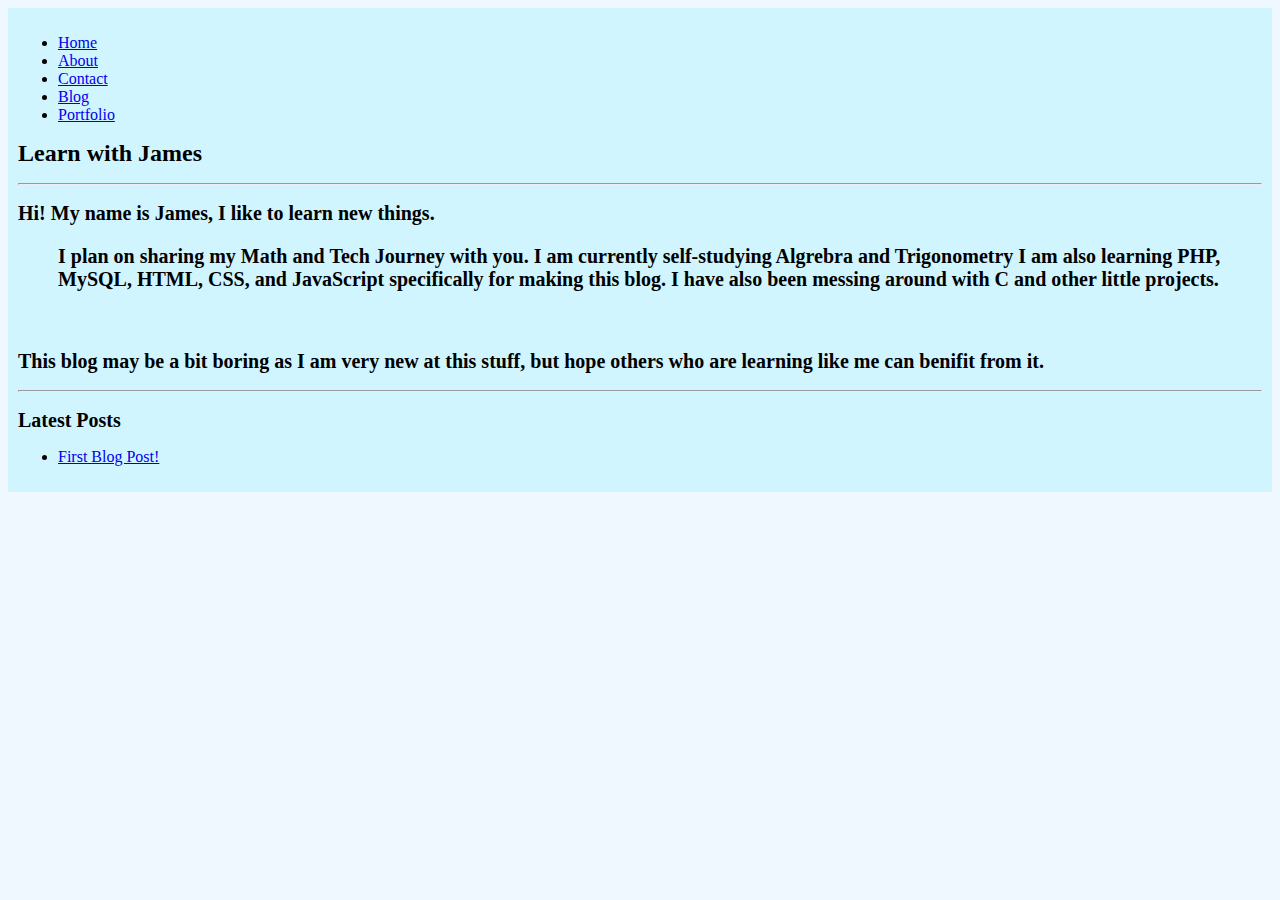
<file: index.html>
<!DOCTYPE html>
<html lang="en">
<head>
    <meta charset="UTF-8">
    <meta http-equiv="X-UA-Compatible" content="IE=edge">
    <meta name="viewport" content="width=device-width, initial-scale=1.0">

    <link href="app.css" rel="stylesheet" type="text/css">
    <title>Home Page</title>
</head>
<body>
    <nav>
        <ul>
            <li><a href="index.html">Home</a></li>
            <li><a href="about.html">About</a></li>
            <li><a href="contact.html">Contact</a></li>
            <li><a href="blog_post_1.html">Blog</a></li>
            <li><a href="portfolio.html">Portfolio</a></li>
        </ul>
    <h1>Learn with James</h1>
    <hr>
    <h2>Hi! My name is James, I like to learn new things.
    <ul>
        <il>
        I plan on sharing my Math and Tech Journey with you.
        </il>
        <il>
        I am currently self-studying Algrebra and Trigonometry
        </il>
        <il>
        I am also learning PHP, MySQL, HTML, CSS, and JavaScript specifically for making this blog.
        </il>
        <il>
         I have also been messing around with C and other little projects.
        </il>
    </ul>
        <br>
    <h2>
        This blog may be a bit boring as I am very new at this stuff,
        but hope others who are learning like me can benifit from it.
    </h2>
    <hr>
    <h2>Latest Posts</h2>
    <ul>
        <li><a href="blog_post_1.html">First Blog Post!</a></li>
        
</body>
</html>
</file>
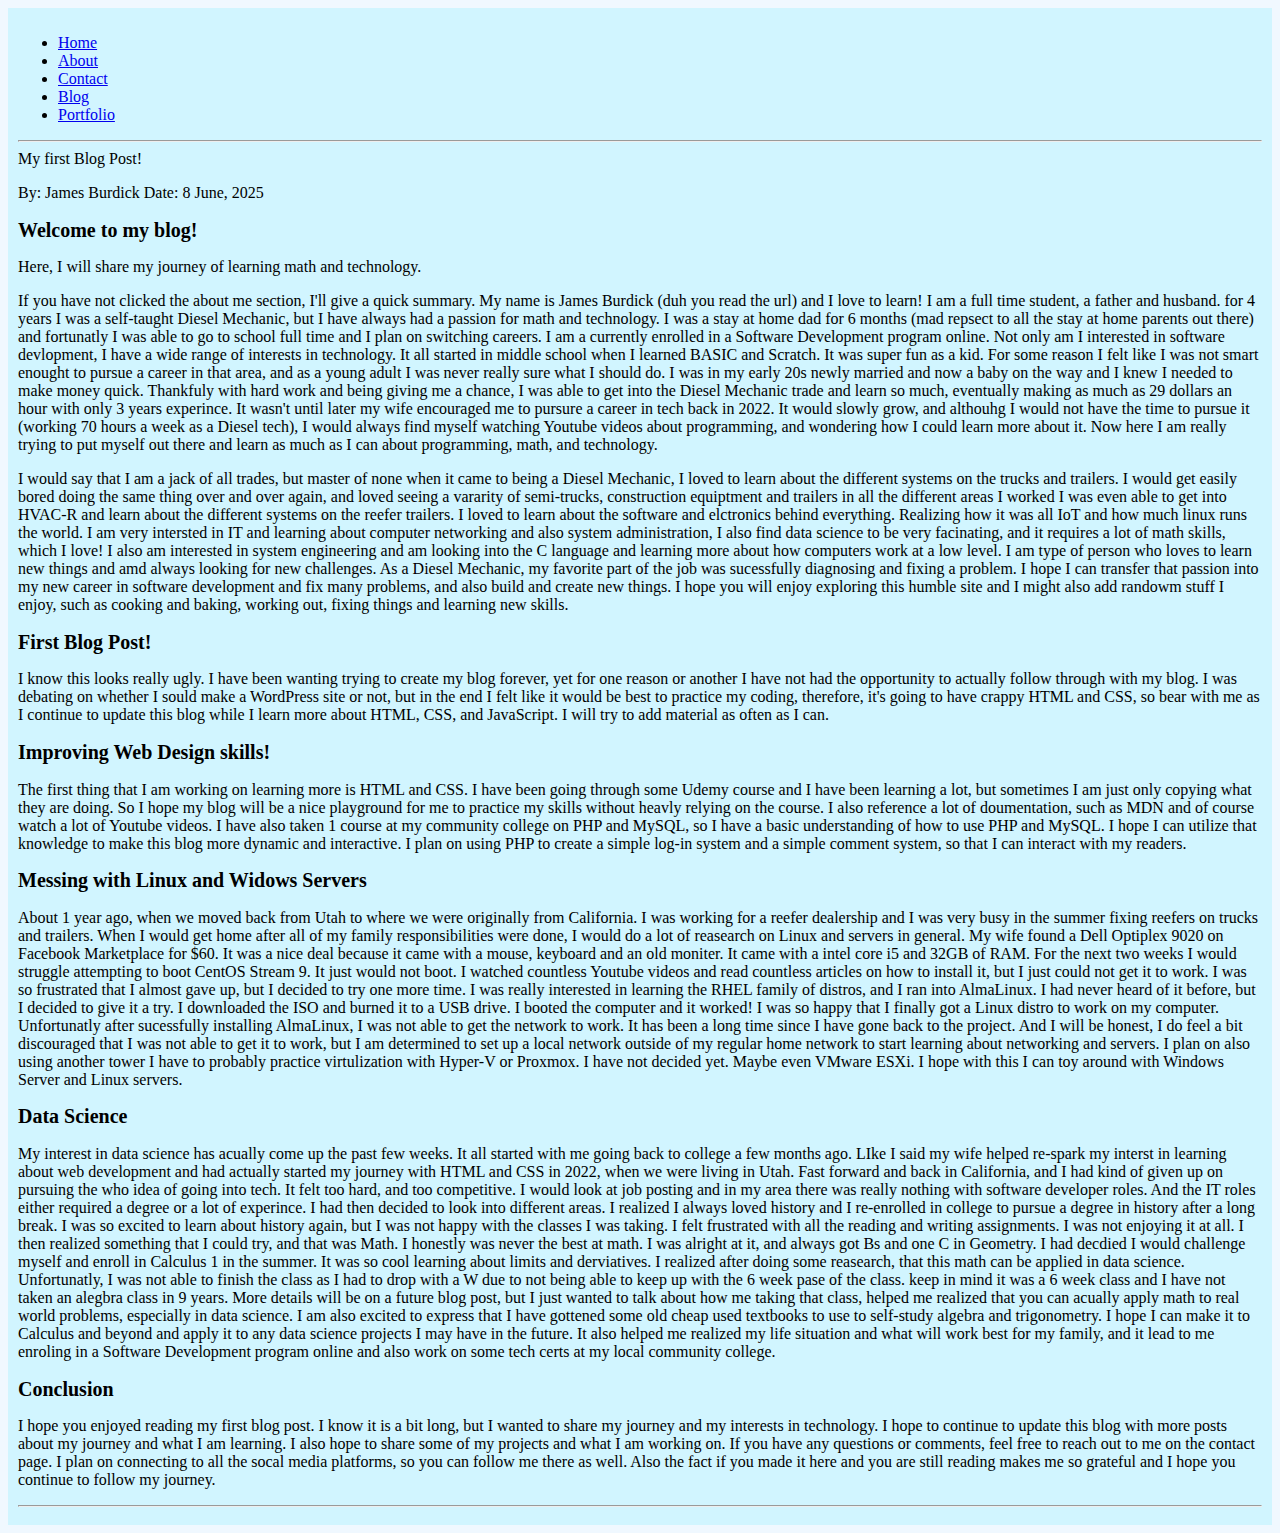
<file: blog_post_1.html>
<!DOCTYPE html>
<html lang="en">
<head>
    <meta charset="UTF-8">
    <meta name="viewport" content="width=device-width, initial-scale=1.0">
    <meta http-equiv="X-UA-Compatible" content="ie=edge">
    <link href="app.css" rel="stylesheet" type="text/css">
    <title>Blog Post 1</title>
</head>
<body>
<nav>
        <ul>
            <li><a href="index.html">Home</a></li>
            <li><a href="about.html">About</a></li>
            <li><a href="contact.html">Contact</a></li>
            <li><a href="blog_post_1.html">Blog</a></li>
            <li><a href="portfolio.html">Portfolio</a></li>
        </ul>
<hr>
</h1> My first Blog Post! </h1>
<p>By: James Burdick  Date:  8 June, 2025</p>
<h2>Welcome to my blog! </h2>

<p>Here, I will share my journey of learning math and technology.</p>
<p>
    If you have not clicked the about me section, I'll give a quick summary. My name is James Burdick
    (duh you read the url) and I love to learn! I am a full time student, a father and husband. for 4 years I 
    was a self-taught Diesel Mechanic, but I have always had a passion for math and technology. I was a stay at
    home dad for 6 months (mad repsect to all the stay at home parents out there) and fortunatly I was able to go to school 
    full time and I plan on switching careers. I am a currently enrolled in a Software Development program online. Not only
    am I interested in software devlopment, I have a wide range of interests in technology. It all started in middle school 
    when I learned BASIC and Scratch. It was super fun as a kid. For some reason I felt like I was not smart enought to pursue 
    a career in that area, and as a young adult I was never really sure what I should do. I was in my early 20s newly married 
    and now a baby on the way and I knew I needed to make money quick. Thankfuly with hard work and being giving me a chance, 
    I was able to get into the Diesel Mechanic trade and learn so much, eventually making as much as 29 dollars an hour with
    only 3 years experince. It wasn't until later my wife encouraged me to pursure a career in tech back in 2022. It would 
    slowly grow, and althouhg I would not have the time to pursue it (working 70 hours a week as a Diesel tech), I would always 
    find myself watching Youtube videos about programming, and wondering how I could learn more about it. Now here I am really 
    trying to put myself out there and learn as much as I can about programming, math, and technology.
</p>
<p>
    I would say that I am a jack of all trades, but master of none when it came to being a Diesel Mechanic, I loved to learn about 
    the different systems on the trucks and trailers. I would get easily bored doing the same thing over and over again,
    and loved seeing a vararity of semi-trucks, construction equiptment and trailers in all the different areas I worked 
    I was even able to get into HVAC-R and learn about the different systems on the reefer trailers. I loved to learn about
    the software and elctronics behind everything. Realizing how it was all IoT and how much linux runs the world.
    I am very intersted in IT and learning about computer networking and also system administration, I also find 
    data science to be very facinating, and it requires a lot of math skills, which I love! I also am interested in 
    system engineering and am looking into the C language and learning more about how computers work at a low level.
    I am type of person who loves to learn new things and amd always looking for new challenges. As a Diesel Mechanic,
    my favorite part of the job was sucessfully diagnosing and fixing a problem. I hope I can transfer that passion
    into my new career in software development and fix many problems, and also build and create new things.
    I hope you will enjoy exploring this humble site and I might also add randowm stuff I enjoy, such as cooking and baking, 
    working out, fixing things and learning new skills.  
</p>
<h2>First Blog Post!</h2>

<p>I know this looks really ugly. I have been wanting trying to create my blog forever, yet for one reason 
    or another I have not had the opportunity to actually follow through with my blog.
    I was debating on whether I sould make a WordPress site or not, but in the end
    I felt like it would be best to practice my coding, therefore, it's going to have crappy HTML and CSS, 
    so bear with me as I continue to update this blog while I learn more about HTML, CSS, and JavaScript. I will try 
    to add material as often as I can.
</p>
<h2>Improving Web Design skills!</h2>
<p>
    The first thing that I am working on learning more is HTML and CSS. I have been going through some Udemy
    course and I have been learning a lot, but sometimes I am just only copying what they are doing. So I hope
    my blog will be a nice playground for me to practice my skills without heavly relying on the course. I also 
    reference a lot of doumentation, such as MDN and of course watch a lot of Youtube videos. I have also taken 1
    course at my community college on PHP and MySQL, so I have a basic understanding of how to use PHP and MySQL. I hope I can utilize
    that knowledge to make this blog more dynamic and interactive. I plan on using PHP to create a simple log-in system
    and a simple comment system, so that I can interact with my readers.
</p>
<h2>Messing with Linux and Widows Servers</h2>
<p>
    About 1 year ago, when we moved back from Utah to where we were originally from California. I was working for 
    a reefer dealership and I was very busy in the summer fixing reefers on trucks and trailers. When I would get home after
    all of my family responsibilities were done, I would do a lot of reasearch on Linux and servers in general. My wife found a Dell
    Optiplex 9020 on Facebook Marketplace for $60. It was a nice deal because it came with a mouse, keyboard and an old
    moniter. It came with a intel core i5 and 32GB of RAM. For the next two weeks I would struggle attempting to boot CentOS Stream 9.
    It just would not boot. I watched countless Youtube videos and read countless articles on how to install it, but I just could not get it to work.
    I was so frustrated that I almost gave up, but I decided to try one more time. I was really interested in learning the RHEL family of 
    distros, and I ran into AlmaLinux. I had never heard of it before, but I decided to give it a try. I downloaded the ISO and burned it to a USB drive.
    I booted the computer and it worked! I was so happy that I finally got a Linux distro to work on my computer. Unfortunatly after sucessfully installing
    AlmaLinux, I was not able to get the network to work. It has been a long time since I have gone back to the project. And I will 
    be honest, I do feel a bit discouraged that I was not able to get it to work, but I am determined to set up a local network outside of my 
    regular home network to start learning about networking and servers. I plan on also using another tower I have to probably practice virtulization with 
    Hyper-V or Proxmox. I have not decided yet. Maybe even VMware ESXi. I hope with this I can toy around with Windows Server and Linux servers.
</p>
<h2>Data Science</h2>

<p> My interest in data science has acually come up the past few weeks. It all started with me going back to college a few months ago. 
    LIke I said my wife helped re-spark my interst in learning about web development and had actually started my journey with HTML and CSS in 2022, when we 
    were living in Utah. Fast forward and back in California, and I had kind of given up on pursuing the who idea of going into tech. It felt
    too hard, and too competitive. I would look at job posting and in my area there was really nothing with software developer roles.
    And the IT roles either required a degree or a lot of experince. I had then decided to look into different areas. I realized I always loved history
    and I re-enrolled in college to pursue a degree in history after a long break. I was so excited to learn about history again, but I was not happy with the classes I was taking.
    I felt frustrated with all the reading and writing assignments. I was not enjoying it at all. I then realized something that I could try, and that was Math. 
    I honestly was never the best at math. I was alright at it, and always got Bs and one C in Geometry. I had decdied I would challenge myself and enroll in
    Calculus 1 in the summer. It was so cool learning about limits and derviatives. I realized after doing some reasearch, that this math can be applied in data
    science. Unfortunatly, I was not able to finish the class as I had to drop with a W due to not being able to keep up with the 6 week pase of the class. keep
    in mind it was a 6 week class and I have not taken an alegbra class in 9 years. More details will be on a future blog post, but I just wanted to talk about 
    how me taking that class, helped me realized that you can acually apply math to real world problems, especially in data science. I am also excited to 
    express that I have gottened some old cheap used textbooks to use to self-study algebra and trigonometry. I hope I can make it to Calculus and beyond and apply
    it to any data science projects I may have in the future. It also helped me realized my life situation and what will work best for my family, and it lead to 
    me enroling in a Software Development program online and also work on some tech certs at my local community college.
</p>
<h2>Conclusion</h2>
<p>
    I hope you enjoyed reading my first blog post. I know it is a bit long, but I wanted to share my journey and my interests in technology.
    I hope to continue to update this blog with more posts about my journey and what I am learning. I also hope to share some of my projects
    and what I am working on. If you have any questions or comments, feel free to reach out to me on the contact page. I plan on connecting to all the 
    socal media platforms, so you can follow me there as well. Also the fact if you made it here and you are still reading makes me so grateful
    and I hope you continue to follow my journey.

<hr>
</body>
</html>
</file>
<file: app.css>
nav {
    background-color: #D1F5FF;
    color: black;
    padding: 10px;
}

body {
    background-color: #F0F8FF;
    color: black;
}

h1 {
    color: #000;
    font-size: 24px;
}

h2 {
    color: #000;
    font-size: 20px;
}

p {
    color: #000;
    font-size: 16px;
}
</file>
